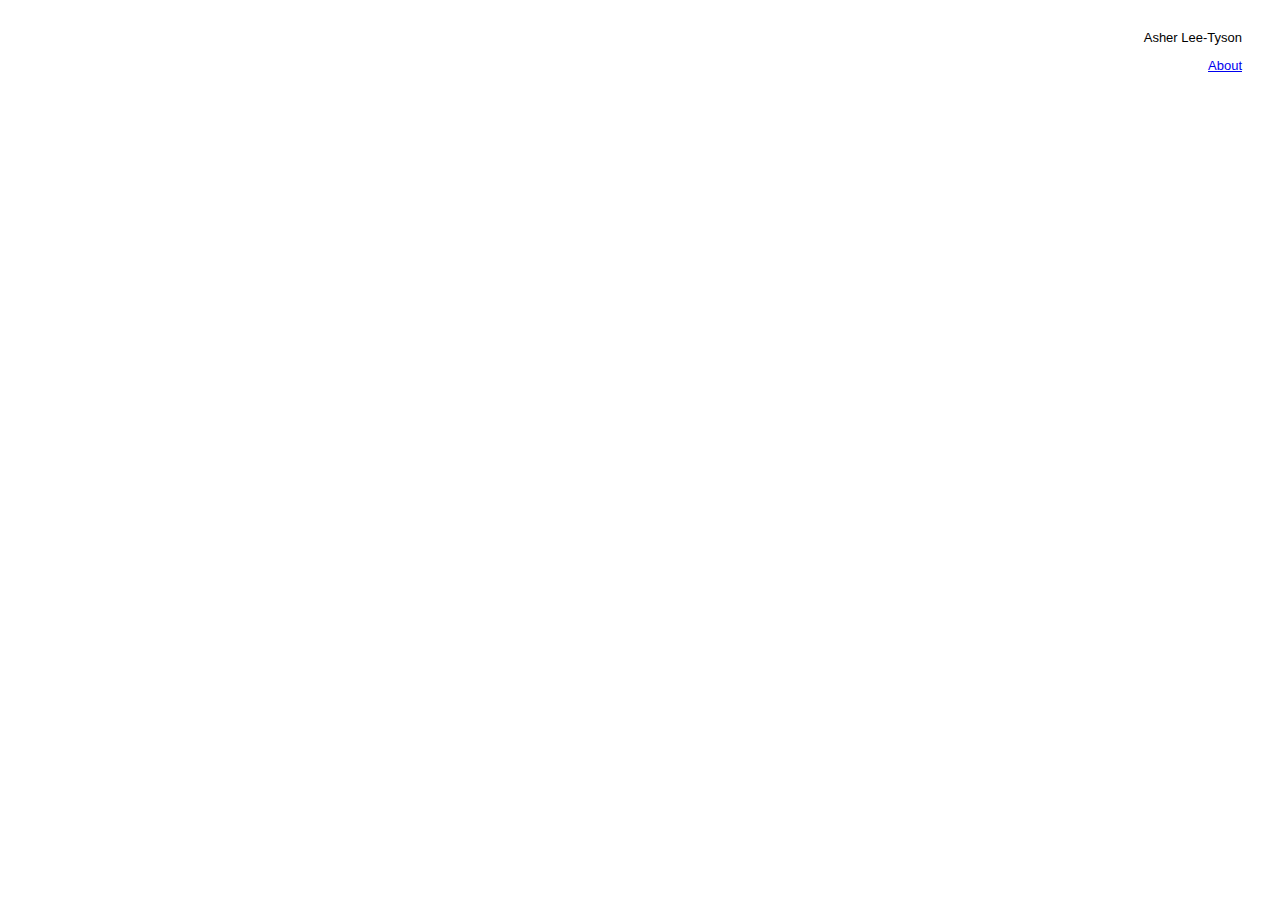
<file: index.html>
<!DOCTYPE html>
<html lang="en">
<head>
    <meta charset="UTF-8">
    <meta http-equiv="X-UA-Compatible" content="IE=edge">
    <meta name="viewport" content="width=device-width, initial-scale=1.0">
    <title>Home - Asher Lee-Tyson</title>
    <link href="./css/style.css" rel="stylesheet">
</head>

<body>
    <div id="menu">
        <span class="title">Asher Lee-Tyson</span>
        <ul>
        <li><a href="html/about.html">About</a></li>
        </ul>
    </div>
</body>
<script src="./main.js"></script>
</html>
</file>
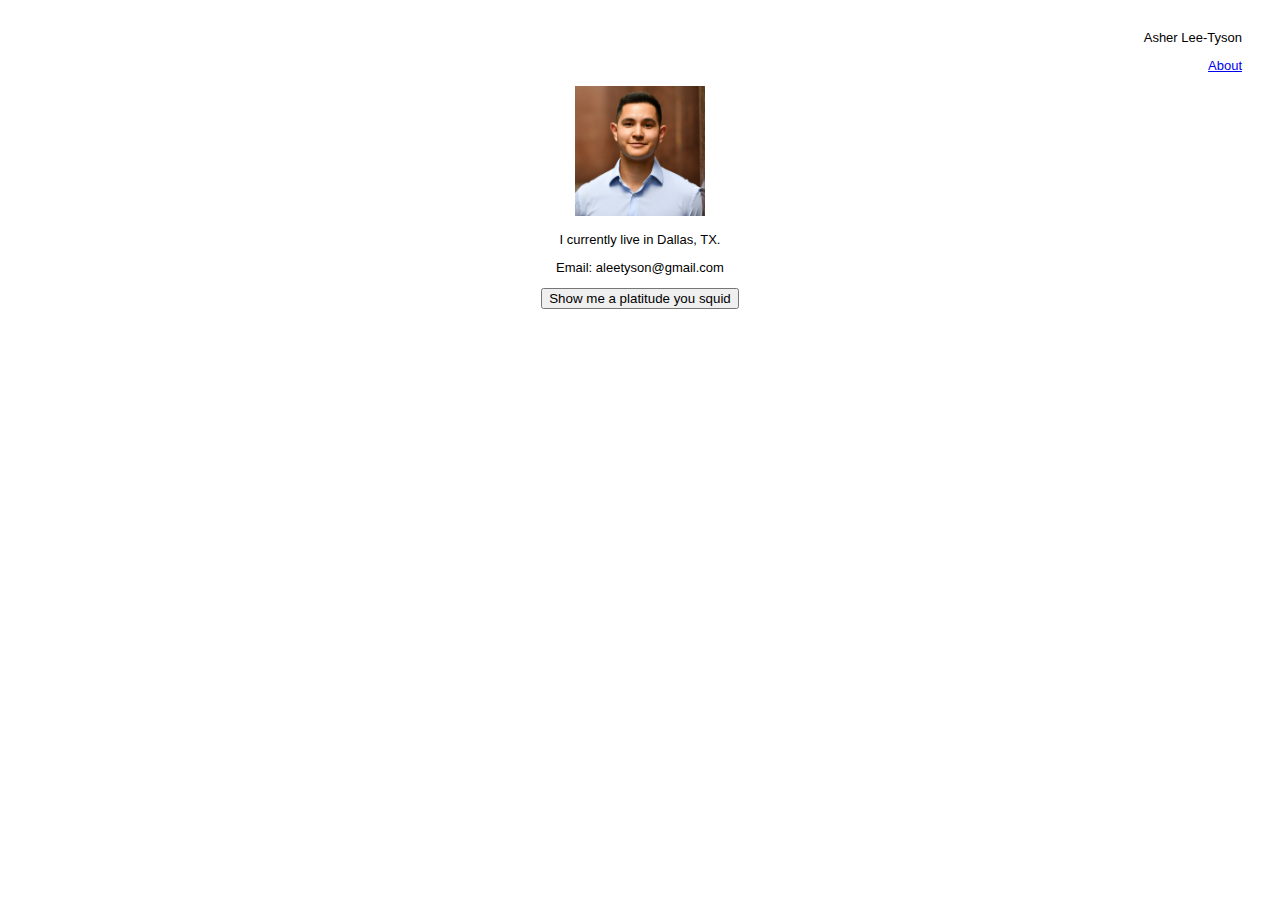
<file: html/about.html>
<!DOCTYPE html>
<html lang="en">
<head>
    <meta charset="UTF-8">
    <meta http-equiv="X-UA-Compatible" content="IE=edge">
    <meta name="viewport" content="width=device-width, initial-scale=1.0">
    <title>About - Asher Lee-Tyson</title>
    <link href="../css/style.css" rel="stylesheet">
</head>
<body>
    <div id="menu">
        <span class="title">Asher Lee-Tyson</span>
        <ul>
        <li><a href="about.html">About</a></li>
        </ul>
    </div>
    <div id="content">
        <img src="../images/my-picture.jpg" alt="My Picture" height="130"/>
    <p>I currently live in Dallas, TX.</p>
    <p>Email: aleetyson@gmail.com</p>
    <button onclick="returnQuote()" type="button">Show me a platitude you squid</button>
        <br>
        <br>
    <div id="quote-text">
    </div>
    </div>
</body>
<script src="../main.js"></script>
</html>
</file>
<file: css/style.css>
body {
    font-family: Helvetica;
    font-size: 13px;
}

#menu {
    margin-top: 30px;
    margin-right: 30px;
    text-align: right;
}

#menu ul {
    list-style-type: none;
}

#content {
    text-align: center;
}
</file>
